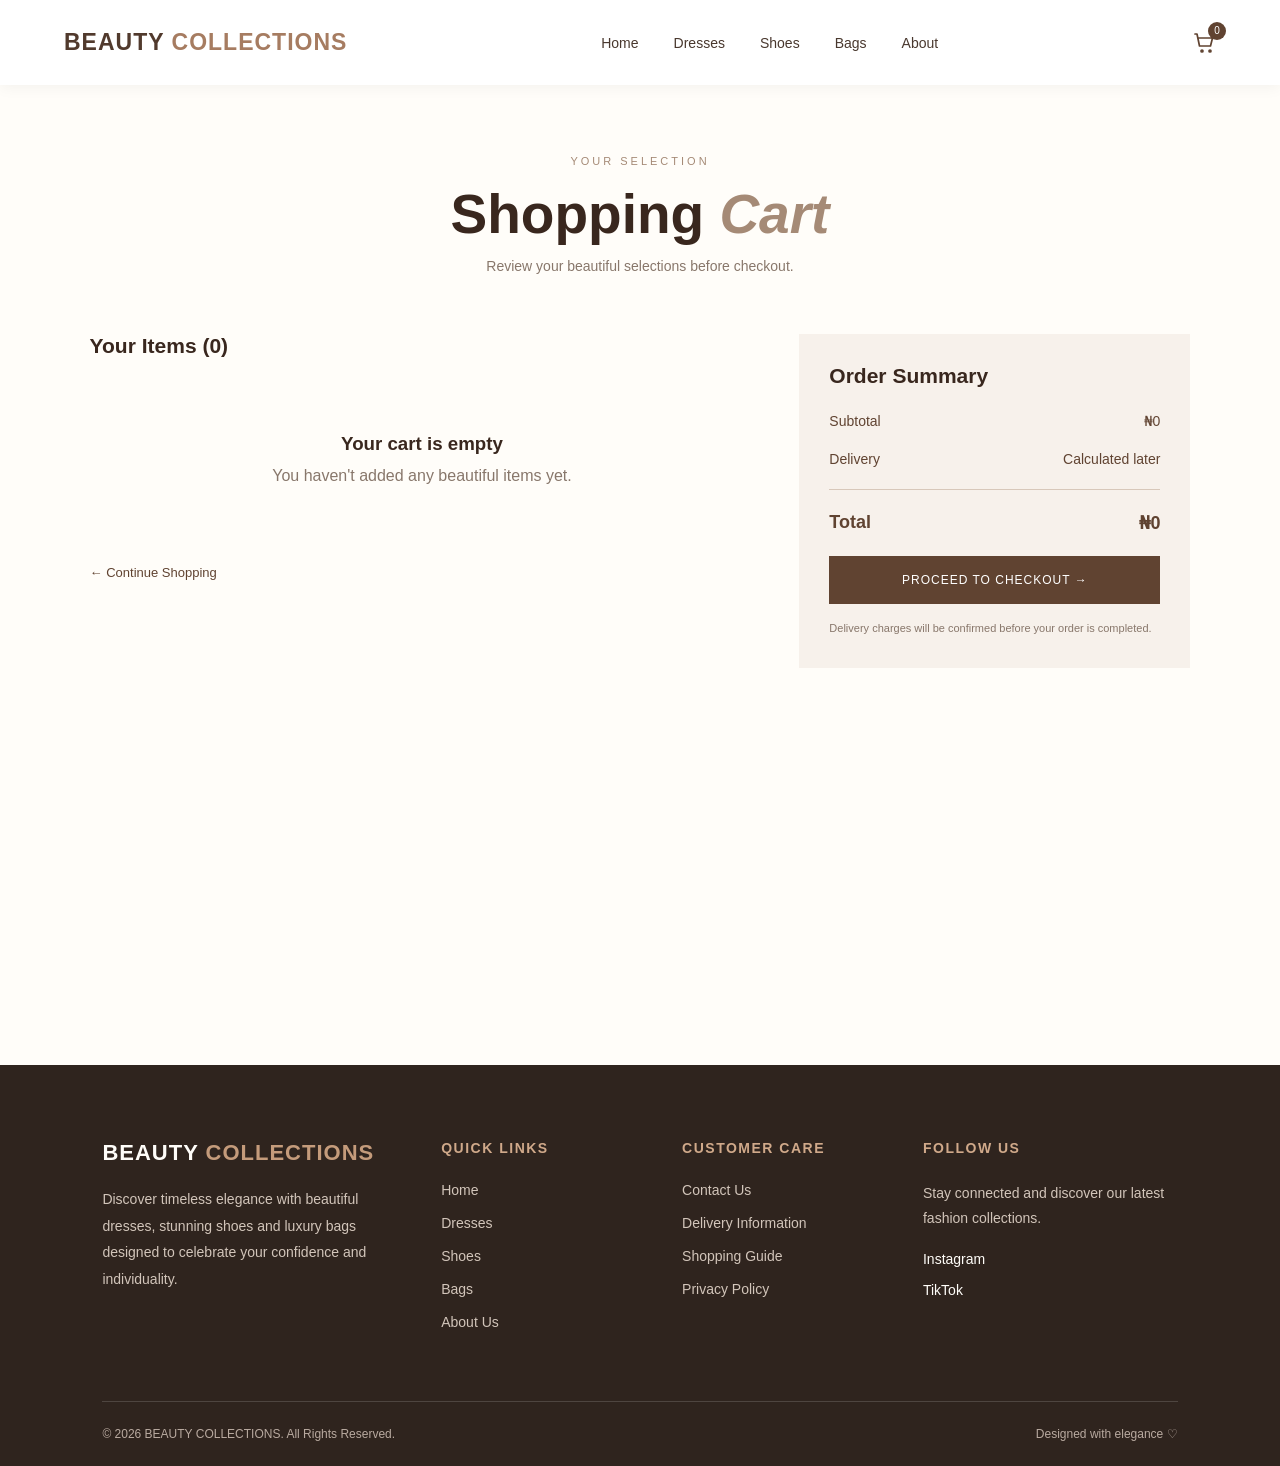
<file: cart.html>
<!DOCTYPE html>
<html lang="en">
<head>
    <meta charset="UTF-8">
    <meta name="viewport" content="width=device-width, initial-scale=1.0">
    <title>Shopping Cart | Beauty Collections</title>
    <link rel="stylesheet" href="index2.css">
</head>
<body>

    <header class="header">
        <nav class="navbar">

            <a href="index.html" class="logo">
                BEAUTY <span>COLLECTIONS</span>
            </a>

            <ul class="nav-links">
                <li><a href="index.html">Home</a></li>
                <li><a href="dresses.html">Dresses</a></li>
                <li><a href="shoes.html">Shoes</a></li>
                <li><a href="bags.html">Bags</a></li>
                <li><a href="index.html#about">About</a></li>
            </ul>

            <div class="nav-icons">
              <a href="cart.html" class="cart-link">
    <svg xmlns="http://www.w3.org/2000/svg"
         width="24" height="24"
         viewBox="0 0 24 24"
         fill="none"
         stroke="currentColor"
         stroke-width="1.7"
         stroke-linecap="round"
         stroke-linejoin="round">

        <path d="M3 3h2l2.5 12h11l2-8H6"/>
        <circle cx="10" cy="20" r="1"/>
        <circle cx="18" cy="20" r="1"/>

    </svg>

    <span class="cart-count">0</span>
</a>
            </div>

            <button class="menu-toggle" id="menuToggle">☰</button>

        </nav>
    </header>

        <!-- MOBILE SIDEBAR -->

    <div class="sidebar-overlay" id="sidebarOverlay"></div>

    <aside class="sidebar" id="sidebar">

        <div class="sidebar-header">
            <h2>BEAUTY <span>COLLECTIONS</span></h2>

            <button id="closeSidebar" aria-label="Close menu">
                &times;
            </button>
        </div>

        <ul>
            <li><a href="index.html">Home</a></li>
            <li><a href="dresses.html">Dresses</a></li>
            <li><a href="shoes.html">Shoes</a></li>
            <li><a href="bags.html">Bags</a></li>
            <li><a href="index.html#about">About</a></li>
        </ul>

    </aside>

    <!-- MOBILE SIDEBAR END -->

    <main class="cart-page">

        <div class="cart-heading">
            <p>YOUR SELECTION</p>
            <h1>Shopping <span>Cart</span></h1>
            <p>Review your beautiful selections before checkout.</p>
        </div>

        <div class="cart-layout">

            <div class="cart-items-section">
                <h2>Your Items (<span id="cartItemsCount">0</span>)</h2>

                <div id="cartItems"></div>

                <a href="index.html" class="continue-shopping">
                    ← Continue Shopping
                </a>
            </div>

            <div class="cart-summary">
                <h2>Order Summary</h2>

                <div class="summary-row">
                    <span>Subtotal</span>
                    <span id="cartSubtotal">₦0</span>
                </div>

                <div class="summary-row">
                    <span>Delivery</span>
                    <span>Calculated later</span>
                </div>

                <div class="summary-total">
                    <span>Total</span>
                    <span id="cartTotal">₦0</span>
                </div>

                <button id="checkoutBtn" class="checkout-btn">
                    PROCEED TO CHECKOUT →
                </button>

                <p class="cart-note">
                    Delivery charges will be confirmed before your order is completed.
                </p>
            </div>

        </div>

    </main>

    <!-- FOOTER BOTTOM -->
    <footer class="footer" id="footer">

    <div class="footer-container">

        <div class="footer-brand">
            <a href="index.html" class="footer-logo">
                BEAUTY <span>COLLECTIONS</span>
            </a>

            <p>
                Discover timeless elegance with beautiful dresses,
                stunning shoes and luxury bags designed to celebrate
                your confidence and individuality.
            </p>
        </div>

        <div class="footer-links">
            <h3>QUICK LINKS</h3>
            <ul>
                <li><a href="index.html">Home</a></li>
                <li><a href="dresses.html">Dresses</a></li>
                <li><a href="shoes.html">Shoes</a></li>
                <li><a href="bags.html">Bags</a></li>
                <li><a href="index.html#about">About Us</a></li>
            </ul>
        </div>

        <div class="footer-links">
            <h3>CUSTOMER CARE</h3>
            <ul>
                <li><a href="#">Contact Us</a></li>
                <li><a href="#">Delivery Information</a></li>
                <li><a href="#">Shopping Guide</a></li>
                <li><a href="#">Privacy Policy</a></li>
            </ul>
        </div>

        <div class="footer-social">
            <h3>FOLLOW US</h3>
            <p>Stay connected and discover our latest fashion collections.</p>

            <div class="social-links">
                <a href="#" aria-label="Instagram">Instagram</a>
                <a href="#" aria-label="TikTok">TikTok</a>
            </div>
        </div>

    </div>

    <div class="footer-bottom">
        <p>© 2026 BEAUTY COLLECTIONS. All Rights Reserved.</p>
        <p>Designed with elegance ♡</p>
    </div>

</footer>

<!-- FOOTER END -->

    <script src="index2.js"></script>

</body>
</html>
</file>
<file: index2.css>
/* GENERAL STYLING */

* {
    margin: 0;
    padding: 0;
    box-sizing: border-box;
}

body {
    font-family: Arial, Helvetica, sans-serif;
    background: #fffdf9;
}


/* NAVBAR */

.header {
    width: 100%;
    background: #ffffff;
    box-shadow: 0 2px 15px rgba(0, 0, 0, 0.05);
    position: sticky;
    top: 0;
    z-index: 1000;
}

.navbar {
    width: 100%;
    max-width: 1400px;
    min-height: 85px;
    margin: auto;
    padding: 0 5%;

    display: flex;
    align-items: center;
    justify-content: space-between;
}


/* LOGO */

.logo {
    text-decoration: none;
    color: #513a2d;
    font-size: 23px;
    font-weight: 800;
    letter-spacing: 1px;
    white-space: nowrap;
}

.logo span {
    color: #a67c61;
}


/* DESKTOP LINKS */

.nav-links {
    display: flex;
    align-items: center;
    gap: 35px;
    list-style: none;
}

.nav-links a {
    text-decoration: none;
    color: #49382e;
    font-size: 14px;
    font-weight: 500;
    transition: 0.3s;
}

.nav-links a:hover,
.nav-links a.active {
    color: #a67c61;
}


/* NAVBAR ICONS */

.nav-icons {
    display: flex;
    align-items: center;
    gap: 22px;
}

.icon-btn {
    background: none;
    border: none;
    cursor: pointer;
    position: relative;
}

.icon-btn svg {
    width: 23px;
    height: 23px;
    stroke: #49382e;
    stroke-width: 1.7;
    fill: none;
    stroke-linecap: round;
    stroke-linejoin: round;
}

.icon-btn:hover svg {
    stroke: #a67c61;
}

.cart-count {
    position: absolute;
    top: -8px;
    right: -9px;
    background: #a67c61;
    color: white;
    font-size: 10px;
    width: 17px;
    height: 17px;
    border-radius: 50%;

    display: flex;
    align-items: center;
    justify-content: center;
}


/* HAMBURGER MENU */

.menu-toggle {
    display: none;
    background: none;
    border: none;
    cursor: pointer;
}

.menu-toggle span {
    display: block;
    width: 25px;
    height: 2px;
    background: #49382e;
    margin: 6px 0;
    transition: 0.3s;
}


/* MOBILE SIDEBAR */

.sidebar {
    position: fixed;
    top: 0;
    left: -320px;
    width: 280px;
    height: 100vh;
    background: #fffdf9;
    z-index: 2001;
    padding: 25px;
    transition: left 0.35s ease;
}

.sidebar.active {
    left: 0;
}

.sidebar-header {
    display: flex;
    align-items: center;
    justify-content: space-between;
    padding-bottom: 30px;
    border-bottom: 1px solid #eadfd5;
}

.sidebar-header h2 {
    font-size: 15px;
    color: #513a2d;
}

.sidebar-header h2 span {
    color: #a67c61;
}

.sidebar-header button {
    background: none;
    border: none;
    font-size: 30px;
    color: #513a2d;
    cursor: pointer;
}

.sidebar ul {
    list-style: none;
    margin-top: 25px;
}

.sidebar ul li {
    margin-bottom: 25px;
}

.sidebar ul li a {
    text-decoration: none;
    color: #49382e;
    font-size: 16px;
    transition: 0.3s;
}

.sidebar ul li a:hover {
    color: #a67c61;
}


/* SIDEBAR OVERLAY */

.sidebar-overlay {
    position: fixed;
    inset: 0;
    background: rgba(0, 0, 0, 0.4);
    z-index: 2000;
    opacity: 0;
    visibility: hidden;
    transition: 0.3s;
}

.sidebar-overlay.active {
    opacity: 1;
    visibility: visible;
}


/* MOBILE RESPONSIVENESS */

@media (max-width: 768px) {

    .navbar {
        min-height: 75px;
        padding: 0 5%;
    }

    .logo {
        font-size: 18px;
    }

    .nav-links {
        display: none;
    }

    .menu-toggle {
        display: block;
    }

}

/* =========================
   ANIMATED HERO SECTION
========================= */

.hero {
    width: 100%;
    height: 650px;
    position: relative;
    overflow: hidden;

    display: flex;
    align-items: center;

    padding: 0 8%;
    background: #2d211b;
}


/* SLIDESHOW */

.hero-slideshow {
    position: absolute;
    inset: 0;
    z-index: 1;
}

.hero-slide {
    position: absolute;
    inset: 0;

    opacity: 0;
    visibility: hidden;

    transition: opacity 1.5s ease,
                visibility 1.5s ease;
}

.hero-slide.active {
    opacity: 1;
    visibility: visible;
}

.hero-slide img {
    width: 100%;
    height: 100%;
    object-fit: cover;

    transform: scale(1);
    transition: transform 7s ease;
}

.hero-slide.active img {
    transform: scale(1.12);
}


/* DARK OVERLAY */

.hero-overlay {
    position: absolute;
    inset: 0;
    z-index: 2;

    background: linear-gradient(
        90deg,
        rgba(25, 17, 13, 0.78),
        rgba(25, 17, 13, 0.45),
        rgba(25, 17, 13, 0.08)
    );
}


/* HERO CONTENT */

.hero-content {
    position: relative;
    z-index: 3;

    max-width: 600px;
    color: white;
}


/* SUBTITLE */

.hero-subtitle {
    font-size: 13px;
    letter-spacing: 5px;
    color: #e5c5a9;

    margin-bottom: 25px;

    animation: fadeUp 1s ease both;
}


/* MAIN HEADING */

.hero-content h1 {
    font-size: clamp(48px, 6vw, 78px);
    line-height: 1.12;

    font-weight: 700;
    letter-spacing: -2px;

    margin-bottom: 25px;

    animation: fadeUp 1.2s ease both;
}

.hero-content h1 span {
    color: #dfb895;
    font-style: italic;
}


/* DESCRIPTION */

.hero-description {
    max-width: 470px;

    font-size: 15px;
    line-height: 1.9;

    color: #f0e6df;

    margin-bottom: 35px;

    animation: fadeUp 1.4s ease both;
}


/* SHOP BUTTON */

.hero-btn {
    display: inline-flex;
    align-items: center;
    gap: 20px;

    padding: 17px 30px;

    background: #c49a78;
    color: white;
border-radius: 25px;
    text-decoration: none;

    font-size: 12px;
    font-weight: 600;
    letter-spacing: 2px;

    transition: 0.4s;

    animation: fadeUp 1.6s ease both;
}

.hero-btn:hover {
    background: white;
    color: #513a2d;

    gap: 30px;
}

.hero-btn span {
    font-size: 20px;
}


/* SLIDE INDICATORS */

.hero-indicators {
    position: absolute;
    z-index: 5;

    bottom: 35px;
    left: 8%;

    display: flex;
    gap: 10px;
}

.indicator {
    width: 35px;
    height: 3px;

    background: rgba(255, 255, 255, 0.4);

    transition: 0.4s;
}

.indicator.active {
    background: #e5c5a9;
    width: 55px;
}


/* TEXT ANIMATION */

@keyframes fadeUp {

    from {
        opacity: 0;
        transform: translateY(30px);
    }

    to {
        opacity: 1;
        transform: translateY(0);
    }

}


/* MOBILE RESPONSIVENESS */

@media (max-width: 768px) {

    .hero {
        height: 570px;
        padding: 0 7%;
    }

    .hero-slide img {
        object-position: 65% center;
    }

    .hero-overlay {
        background: rgba(25, 17, 13, 0.55);
    }

    .hero-content h1 {
        font-size: 48px;
    }

    .hero-description {
        font-size: 14px;
        max-width: 100%;
    }

    .hero-subtitle {
        font-size: 11px;
        letter-spacing: 3px;
    }

    .hero-btn {
        padding: 15px 22px;
        font-size: 11px;
    }

    .hero-indicators {
        left: 7%;
    }

}


/* REDUCED MOTION ACCESSIBILITY */

@media (prefers-reduced-motion: reduce) {

    .hero-slide,
    .hero-slide img,
    .hero-content *,
    .hero-btn {
        animation: none;
        transition: none;
    }

}

/* =========================
   PRODUCT CATEGORIES
========================= */

.categories {
    width: 100%;
    padding: 100px 7%;
    background: #fffdf9;
}


/* SECTION HEADING */

.section-heading {
    text-align: center;
    margin-bottom: 55px;
}

.section-heading > p:first-child {
    color: #a67c61;
    font-size: 12px;
    letter-spacing: 4px;
    font-weight: 600;
    margin-bottom: 15px;
}

.section-heading h2 {
    color: #49382e;
    font-size: clamp(28px, 4vw, 42px);
    font-weight: 600;
}

.section-heading h2 span {
    color: #b58b6d;
    font-style: italic;
}

.heading-line {
    width: 55px;
    height: 2px;
    background: #b58b6d;
    margin: 20px auto;
}

.heading-description {
    color: #88796e;
    font-size: 14px;
    line-height: 1.8;
}


/* CATEGORY CONTAINER */

.category-container {
    display: grid;
    grid-template-columns: repeat(3, 1fr);
    gap: 25px;
}


/* CATEGORY CARD */

.category-card {
    background: #f5eee8;
    overflow: hidden;
    transition: 0.4s ease;
}

.category-card:hover {
    transform: translateY(-8px);
    box-shadow: 0 15px 35px rgba(65, 43, 30, 0.12);
}


/* CATEGORY IMAGE */

.category-image {
    width: 100%;
    height: 380px;
    overflow: hidden;
}

.category-image img {
    width: 100%;
    height: 100%;
    object-fit: cover;
    display: block;

    transition: transform 0.8s ease;
}

.category-card:hover .category-image img {
    transform: scale(1.1);
}


/* CATEGORY INFORMATION */

.category-info {
    padding: 25px 25px 30px;
}

.category-info > span {
    color: #a67c61;
    font-size: 10px;
    letter-spacing: 2px;
}

.category-info h3 {
    color: #49382e;
    font-size: 28px;
    margin: 12px 0 20px;
    font-weight: 600;
}

.category-info a {
    display: inline-flex;
    align-items: center;
    gap: 12px;

    color: #76533d;
    text-decoration: none;

    font-size: 11px;
    font-weight: 600;
    letter-spacing: 1px;

    transition: 0.3s;
}

.category-info a:hover {
    color: #bd906e;
    gap: 20px;
}

.category-info a span {
    font-size: 18px;
}


/* TABLET RESPONSIVENESS */

@media (max-width: 968px) {

    .category-container {
        grid-template-columns: repeat(2, 1fr);
    }

    .category-image {
        height: 330px;
    }

}


/* MOBILE RESPONSIVENESS */

@media (max-width: 600px) {

    .categories {
        padding: 75px 5%;
    }

    .section-heading {
        margin-bottom: 35px;
    }

    .category-container {
        grid-template-columns: 1fr;
        gap: 25px;
    }

    .category-image {
        height: 400px;
    }

    .category-info {
        padding: 22px;
    }

}

/* =================================
   COLLECTION PAGES DESIGN
================================= */


/* COLLECTION BANNER */

.collection-banner {
    min-height: 400px;
    width: 100%;

    background: linear-gradient(
        120deg,
        #39271e,
        #77563f,
        #b58b6d
    );

    display: flex;
    flex-direction: column;
    align-items: center;
    justify-content: center;

    text-align: center;
    padding: 70px 7%;

    color: white;
    position: relative;
    overflow: hidden;
}


/* SUBTITLE */

.collection-banner > p:first-child {
    font-size: 12px;
    letter-spacing: 5px;
    color: #e8c8ad;

    margin-bottom: 22px;

    animation: collectionFade 1s ease;
}


/* MAIN HEADING */

.collection-banner h1 {
    font-size: clamp(35px, 5vw, 65px);
    font-weight: 600;

    line-height: 1.2;
    margin-bottom: 22px;

    animation: collectionFade 1.2s ease;
}

.collection-banner h1 span {
    color: #e8c5a5;
    font-style: italic;
}


/* DESCRIPTION */

.collection-banner h1 + p {
    max-width: 550px;

    font-size: 15px;
    line-height: 1.9;

    color: #f3e8df;

    animation: collectionFade 1.4s ease;
}


/* EXPLORE BUTTON */

.collection-banner a {
    margin-top: 32px;

    padding: 16px 32px;

    border: 1px solid #e8c5a5;

    color: white;
    text-decoration: none;

    font-size: 11px;
    font-weight: 600;
    letter-spacing: 2px;

    transition: 0.4s;

    animation: collectionFade 1.6s ease;
}

.collection-banner a:hover {
    background: #e8c5a5;
    color: #39271e;
    transform: translateY(-4px);
}


/* COLLECTION INTRODUCTION */

.collection-intro {
    width: 100%;
    padding: 85px 7% 55px;

    text-align: center;
    background: #fffdf9;
}

.collection-intro > p:first-child {
    color: #a67c61;

    font-size: 11px;
    letter-spacing: 4px;

    font-weight: 600;
    margin-bottom: 18px;
}

.collection-intro h2 {
    color: #49382e;

    font-size: clamp(30px, 4vw, 45px);
    font-weight: 600;

    margin-bottom: 18px;
}

.collection-intro h2 + p {
    color: #88796e;

    font-size: 14px;
    line-height: 1.8;
}


/* COLLECTION ANIMATION */

@keyframes collectionFade {

    from {
        opacity: 0;
        transform: translateY(25px);
    }

    to {
        opacity: 1;
        transform: translateY(0);
    }

}


/* TABLET */

@media (max-width: 968px) {

    .collection-banner {
        min-height: 360px;
    }

}


/* MOBILE */

@media (max-width: 600px) {

    .collection-banner {
        min-height: 350px;
        padding: 55px 6%;
    }

    .collection-banner > p:first-child {
        font-size: 10px;
        letter-spacing: 3px;
    }

    .collection-banner h1 {
        font-size: 36px;
    }

    .collection-banner h1 + p {
        font-size: 13px;
    }

    .collection-banner a {
        padding: 14px 24px;
        font-size: 10px;
    }

    .collection-intro {
        padding: 65px 5% 40px;
    }

}

/* PRODUCT COLLECTION */

.product-container {
    width: 100%;
    display: grid;
    grid-template-columns: repeat(4, 1fr);
    gap: 25px;
    padding: 20px 7% 90px;
}

.product-card {
    background: #fff;
    border: 1px solid #eee8e1;
    overflow: hidden;
    transition: 0.4s ease;
}

.product-card:hover {
    transform: translateY(-8px);
    box-shadow: 0 12px 30px rgba(65, 43, 29, 0.12);
}

.product-image {
    width: 100%;
    height: 330px;
    position: relative;
    overflow: hidden;
    background: #f5f0ea;
}

.product-image img {
    width: 100%;
    height: 100%;
    object-fit: cover;
    transition: transform 0.5s ease;
}

.product-card:hover .product-image img {
    transform: scale(1.08);
}

.product-tag {
    position: absolute;
    top: 15px;
    left: 15px;
    background: #604331;
    color: white;
    padding: 7px 12px;
    font-size: 10px;
    letter-spacing: 1px;
}

.product-info {
    padding: 20px 15px;
}

.product-category {
    font-size: 10px;
    letter-spacing: 1.5px;
    color: #a58a76;
    margin-bottom: 9px;
}

.product-info h3 {
    font-size: 17px;
    font-weight: 500;
    color: #39271e;
    margin-bottom: 18px;
}

.product-bottom {
    display: flex;
    justify-content: space-between;
    align-items: center;
    gap: 10px;
}

.product-price {
    font-size: 16px;
    font-weight: 600;
    color: #604331;
}

.add-cart-btn {
    border: none;
    background: #604331;
    color: white;
    padding: 11px 13px;
    font-size: 10px;
    letter-spacing: 1px;
    cursor: pointer;
    transition: 0.3s;
}

.add-cart-btn:hover {
    background: #39271e;
}

/* TABLET */

@media (max-width: 968px) {
    .product-container {
        grid-template-columns: repeat(2, 1fr);
        gap: 18px;
    }

    .product-image {
        height: 300px;
    }
}

/* MOBILE */

@media (max-width: 600px) {
    .product-container {
        padding: 15px 5% 60px;
        gap: 12px;
    }

    .product-image {
        height: 220px;
    }

    .product-info {
        padding: 14px 10px;
    }

    .product-info h3 {
        font-size: 14px;
    }

    .product-price {
        font-size: 13px;
    }

    .add-cart-btn {
        padding: 9px 8px;
        font-size: 9px;
    }
}

/* =========================
   SHOPPING CART PAGE
========================= */

.cart-page {
    background: #fffdf9;
    min-height: 100vh;
    padding: 70px 7%;
}

.cart-heading {
    text-align: center;
    margin-bottom: 60px;
}

.cart-heading > p:first-child {
    color: #a58a76;
    font-size: 11px;
    letter-spacing: 3px;
    margin-bottom: 15px;
}

.cart-heading h1 {
    font-size: clamp(35px, 5vw, 55px);
    color: #39271e;
    margin-bottom: 12px;
}

.cart-heading h1 span {
    color: #a58a76;
    font-style: italic;
}

.cart-heading > p:last-child {
    color: #88776b;
    font-size: 14px;
}

.cart-layout {
    display: grid;
    grid-template-columns: 1.7fr 1fr;
    gap: 45px;
    align-items: start;
}

.cart-items-section h2,
.cart-summary h2 {
    color: #39271e;
    font-size: 21px;
    margin-bottom: 25px;
}

.cart-item {
    display: flex;
    gap: 20px;
    padding: 20px 0;
    border-bottom: 1px solid #eee5dc;
}

.cart-item img {
    width: 115px;
    height: 130px;
    object-fit: cover;
}

.cart-item-details {
    flex: 1;
}

.cart-item-details h3 {
    color: #39271e;
    font-size: 16px;
    margin-bottom: 10px;
}

.cart-item-price {
    color: #8a6b53;
    font-weight: 600;
    margin-bottom: 15px;
}

.quantity-controls {
    display: flex;
    align-items: center;
    gap: 12px;
}

.quantity-controls button {
    width: 28px;
    height: 28px;
    border: 1px solid #d8c8ba;
    background: white;
    cursor: pointer;
    color: #604331;
}

.quantity-controls span {
    font-size: 14px;
}

.remove-item {
    border: none;
    background: none;
    color: #a45b4e;
    cursor: pointer;
    font-size: 12px;
    margin-top: 13px;
}

.cart-summary {
    background: #f7f1eb;
    padding: 30px;
}

.summary-row,
.summary-total {
    display: flex;
    justify-content: space-between;
    gap: 15px;
    color: #604331;
    font-size: 14px;
    margin-bottom: 22px;
}

.summary-total {
    border-top: 1px solid #d8c8ba;
    padding-top: 22px;
    font-size: 18px;
    font-weight: 700;
}

.checkout-btn {
    width: 100%;
    padding: 17px;
    background: #604331;
    color: white;
    border: none;
    cursor: pointer;
    font-size: 12px;
    letter-spacing: 1px;
    transition: 0.3s;
}

.checkout-btn:hover {
    background: #39271e;
}

.cart-note {
    color: #88776b;
    font-size: 11px;
    line-height: 1.7;
    margin-top: 15px;
}

.continue-shopping {
    display: inline-block;
    color: #604331;
    text-decoration: none;
    font-size: 13px;
    margin-top: 30px;
}

.empty-cart {
    text-align: center;
    padding: 50px 15px;
    color: #88776b;
}

.empty-cart h3 {
    color: #39271e;
    margin-bottom: 12px;
}

/* MOBILE */

@media (max-width: 768px) {
    .cart-page {
        padding: 45px 5%;
    }

    .cart-layout {
        grid-template-columns: 1fr;
        gap: 35px;
    }

    .cart-item img {
        width: 90px;
        height: 110px;
    }

    .cart-summary {
        padding: 22px;
    }
}

.cart-link {
    position: relative;
    display: inline-flex;
    align-items: center;
    justify-content: center;
    color: #604331;
    text-decoration: none;
    cursor: pointer;
}

.cart-link svg {
    display: block;
}

.cart-count {
    position: absolute;
    top: -9px;
    right: -10px;
    background: #604331;
    color: white;
    width: 18px;
    height: 18px;
    border-radius: 50%;
    display: flex;
    align-items: center;
    justify-content: center;
    font-size: 10px;
}

.cart-btn {
    text-decoration: none;
    color: inherit;
}

/* =================================
   BEAUTY COLLECTIONS FOOTER
================================= */

.footer {
    background: #2f241e;
    color: #fffdf9;
    padding: 75px 8% 0;
    margin-top: 80px;
}

/* FOOTER CONTAINER */

.footer-container {
    display: grid;
    grid-template-columns: 1.5fr 1fr 1fr 1.3fr;
    gap: 45px;
    padding-bottom: 55px;
}

/* BRAND */

.footer-logo {
    display: inline-block;
    text-decoration: none;
    color: #fffdf9;
    font-size: 22px;
    font-weight: 700;
    letter-spacing: 1px;
    margin-bottom: 20px;
}

.footer-logo span {
    color: #c49b7b;
}

.footer-brand p {
    color: #d2c5ba;
    font-size: 14px;
    line-height: 1.9;
    max-width: 300px;
}

/* FOOTER HEADINGS */

.footer-links h3,
.footer-social h3 {
    font-size: 14px;
    letter-spacing: 1.5px;
    margin-bottom: 25px;
    color: #d0a98a;
}

/* FOOTER LINKS */

.footer-links ul {
    list-style: none;
}

.footer-links ul li {
    margin-bottom: 15px;
}

.footer-links ul li a {
    color: #d2c5ba;
    text-decoration: none;
    font-size: 14px;
    transition: 0.3s ease;
}

.footer-links ul li a:hover {
    color: #c49b7b;
    padding-left: 5px;
}

/* SOCIAL MEDIA */

.footer-social p {
    color: #d2c5ba;
    font-size: 14px;
    line-height: 1.8;
    margin-bottom: 20px;
}

.social-links {
    display: flex;
    flex-direction: column;
    gap: 15px;
}

.social-links a {
    color: #fffdf9;
    text-decoration: none;
    font-size: 14px;
    transition: 0.3s ease;
}

.social-links a:hover {
    color: #c49b7b;
    transform: translateX(5px);
}

/* FOOTER BOTTOM */

.footer-bottom {
    border-top: 1px solid rgba(255, 255, 255, 0.15);
    padding: 25px 0;
    display: flex;
    justify-content: space-between;
    align-items: center;
    gap: 15px;
}

.footer-bottom p {
    color: #b9aaa0;
    font-size: 12px;
}

/* =================================
   FOOTER RESPONSIVENESS
================================= */

@media (max-width: 968px) {

    .footer-container {
        grid-template-columns: repeat(2, 1fr);
        gap: 40px;
    }

}

@media (max-width: 600px) {

    .footer {
        padding: 55px 7% 0;
    }

    .footer-container {
        grid-template-columns: 1fr 1fr;
        gap: 35px 20px;
    }

    .footer-brand {
        grid-column: 1 / -1;
    }

    .footer-brand p {
        max-width: 100%;
    }

    .footer-bottom {
        flex-direction: column;
        text-align: center;
        padding: 22px 0;
    }

}

/* ABOUT US SECTION */

.about-section {
    display: flex;
    align-items: center;
    justify-content: center;
    gap: 70px;
    padding: 100px 8%;
    background: #fffdf9;
}

.about-image {
    flex: 1;
    height: 500px;
    overflow: hidden;
    border-radius: 5px;
}

.about-image img {
    width: 100%;
    height: 100%;
    object-fit: cover;
    transition: transform 0.6s ease;
}

.about-image img:hover {
    transform: scale(1.05);
}

.about-content {
    flex: 1;
}

.about-subtitle {
    color: #b58b6b;
    font-size: 13px;
    font-weight: 600;
    letter-spacing: 3px;
}

.about-content h2 {
    color: #35271f;
    font-size: 42px;
    line-height: 1.3;
    margin: 20px 0;
}

.about-content h2 span {
    color: #b58b6b;
}

.about-content p {
    color: #75685f;
    font-size: 15px;
    line-height: 1.9;
    margin-bottom: 20px;
}

.about-btn {
    display: inline-block;
    background: #35271f;
    color: white;
    border-radius: 25px;
    text-decoration: none;
    padding: 15px 28px;
    margin-top: 15px;
    font-size: 12px;
    letter-spacing: 1.5px;
    transition: 0.3s ease;
}

.about-btn:hover {
    background: #b58b6b;
}

/* TABLET RESPONSIVENESS */

@media (max-width: 968px) {
    .about-section {
        gap: 35px;
        padding: 75px 5%;
    }

    .about-image {
        height: 400px;
    }

    .about-content h2 {
        font-size: 32px;
    }
}

/* MOBILE RESPONSIVENESS */

@media (max-width: 600px) {
    .about-section {
        flex-direction: column;
        padding: 60px 7%;
        gap: 35px;
    }

    .about-image {
        width: 100%;
        height: 380px;
    }

    .about-content {
        width: 100%;
    }

    .about-content h2 {
        font-size: 30px;
    }

    .about-content p {
        font-size: 14px;
    }
}

/* FLOATING FASHION EMOJIS */

.floating-fashion {
    position: fixed;
    inset: 0;
    width: 100%;
    height: 100%;
    overflow: hidden;
    pointer-events: none;
    z-index: 2;
}

.fashion-emoji {
    position: absolute;
    bottom: -80px;
    font-size: 40px;
    opacity: 0.35;
    filter: drop-shadow(0 3px 5px rgba(80, 50, 30, 0.2));
    animation: fashionFloat linear infinite;
}

@keyframes fashionFloat {
    0% {
        transform: translateY(0) rotate(0deg);
    }

    50% {
        transform: translateY(-55vh) rotate(25deg);
    }

    100% {
        transform: translateY(-115vh) rotate(-25deg);
    }
}

/* MOBILE */

@media (max-width: 600px) {
    .fashion-emoji {
        font-size: 30px;
        opacity: 0.30;
    }
}
</file>
